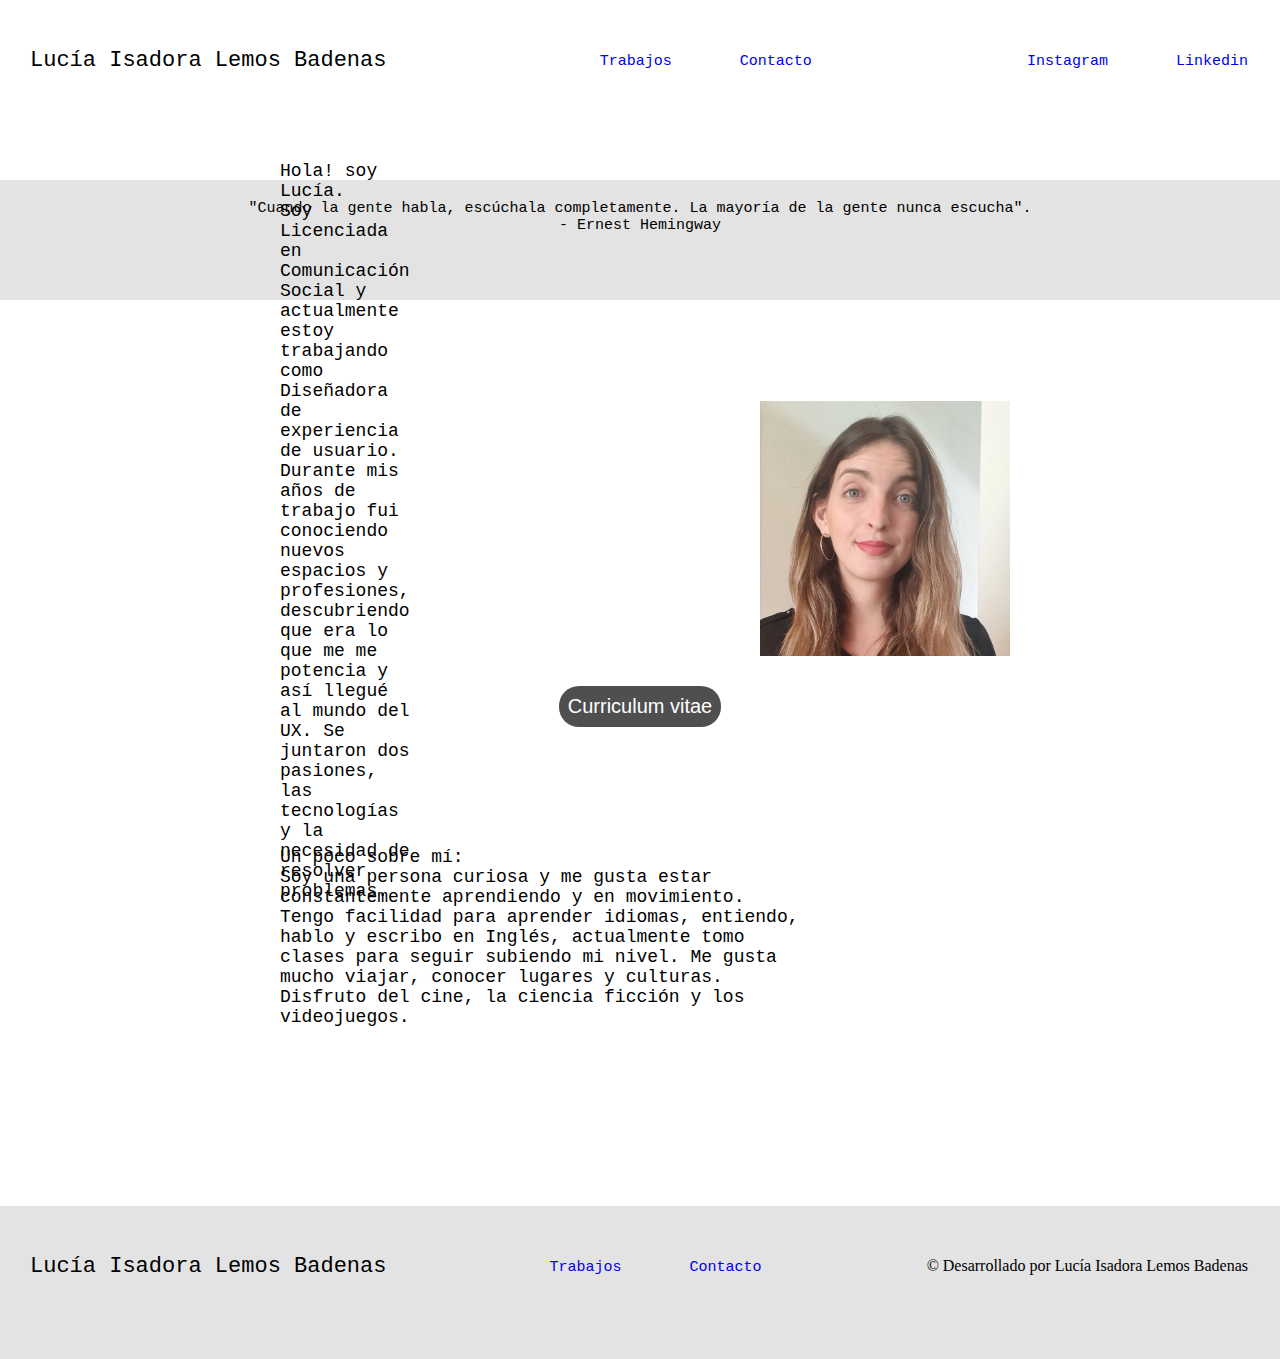
<file: contacto.html>
<!DOCTYPE html>
<html lang="en">
<head>
    <meta charset="UTF-8">
    <meta http-equiv="X-UA-Compatible" content="IE=edge">
    <meta name="viewport" content="width=device-width, initial-scale=1.0">
    <title>Document</title>
    <link rel="stylesheet" href="./css/estilos.css">
</head>
<body>
    <div class="container">
        <header class="headerPadre">

            <div id="header">
                    <div>
                    <h3 class="navL"> Lucía Isadora Lemos Badenas</h3>
                    </div>
                    <div class="botonera">
                    <ul class="navT">
                        <li><a href="./index.html">Trabajos</a></li>
                        <li><a href="./contacto.html">Contacto</a></li>
                    </ul>
                    </div>
                    <div>
                    <ul>
                        <li><a href="https://www.instagram.com/luciaisadora.lemos/" target="_blank">Instagram</a></li>
                        <li><a href="https://www.linkedin.com/in/luciaisadoralemos/" target="_blank">Linkedin</a></li>
                    </ul>
                    </div>
            </div>
                <div class="headerHijo">

                    <p>"Cuando la gente habla, escúchala completamente. La mayoría de la gente nunca  escucha".
                        <br>
                        - Ernest Hemingway
                    </p>

                </div>
           
        </header>

       
        <section class="trabajosPadre1">

            <div class="presentacion1">
                <p class="soy"> Hola! soy Lucía. 
                    <br>
                    Soy Licenciada en Comunicación Social y actualmente estoy trabajando como Diseñadora de experiencia de usuario. Durante mis años de trabajo fui conociendo nuevos espacios y profesiones, descubriendo que era lo que me me potencia y así llegué al mundo del UX. Se juntaron dos pasiones, las tecnologías y la necesidad de resolver problemas.</p>
            </div>
            <div class="yosoy">
                <img src="./imagenes/yosoy.jpg" alt="yosoy" width="250px">
            </div>

        </section>


        <section class="trabajosPadre2">
            <div class="presentacion2">    
                <div class="curriculum">
                    <a href="../archivos/CV CASTELLANO.pdf" class= "bottonGray" download="CurrículumvitaeLucíaIsadoraLemosBadenas" target= "_blank"> Curriculum vitae </a>
                </div>
                <br><br><br><br><br><br>
                <div>
                    <p class="sobreMi"> Un poco sobre mí:
                    <br>
                    Soy una persona curiosa y me gusta estar constantemente aprendiendo y en movimiento. Tengo facilidad para aprender idiomas, entiendo, hablo y escribo en Inglés, actualmente tomo clases para seguir subiendo mi nivel. 
                    Me gusta mucho viajar, conocer lugares y culturas. Disfruto del cine, la ciencia ficción y los videojuegos.</p>
                </div> 
            </div>

        </section>

        <footer class="footer">
            <div id="footer">
                <div>
                    <h3 class="navL"> Lucía Isadora Lemos Badenas</h3>
                </div>
                <div class="botonera">
                    <ul class="navT">
                        <li><a href="./index.html">Trabajos</a></li>
                        <li><a href="./contacto.html">Contacto</a></li>
                    </ul>
                </div>
                <div>
                    <ul>
                        <li>&copy; Desarrollado por Lucía Isadora Lemos Badenas</li>
                    </ul>
                </div>
            </div>
        </footer>

</html>
</file>
<file: css/estilos.css>
*{
    padding: 0;
    margin: 0;
    box-sizing: border-box;
}

@import url('https://fonts.googleapis.com/css2?family=Roboto:wght@300&family=Source+Code+Pro:wght@300&display=swap');
@import url('https://fonts.googleapis.com/css2?family=Abel&family=Roboto:wght@300&family=Source+Code+Pro:wght@300&display=swap');

/* font-family: 'Roboto', sans-serif;
font-family: 'Source Code Pro', monospace; */

/*font-family: 'Abel', sans-serif;
font-family: 'Roboto', sans-serif;
font-family: 'Source Code Pro', monospace; */



.container {
    display: grid; 
    grid-template-columns: 50% 50%; 
    grid-template-rows: 17vh 17vh 50vh 50vh 17vh; 
    gap: 0px 0px; 
    grid-template-areas: 
      "headerPadre headerPadre"
      "literaturaPadre literaturaPadre"
      "trabajosPadre1 trabajosPadre1"
      "trabajosPadre2 trabajosPadre2"
      "footer footer"; 
  }


  .headerPadre{
      grid-area: headerPadre;
      background-color: white;
      
      
  }

  .literaturaPadre{
      grid-area: literaturaPadre;
      background-color: #E3E3E3;
  }

  .trabajosPadre1{
      grid-area: trabajosPadre1;
  }

  .trabajosPadre2{
      grid-area: trabajosPadre2;
  
  }

  .footer{
      grid-area: footer;
      background-color: #E3E3E3;
  }


#header{
    min-height: 120px;
    display: flex;
    flex-direction: row;
    justify-content: space-between;
    align-items: center;
}


#header li{
    display: inline-block;
    padding: 0 10px;
    margin: 22px;
}

#header li a{
    text-decoration: none;
    font-family: 'Roboto', sans-serif;
    font-family: 'Source Code Pro', monospace;
    font-size: 15px;
}

#header h3{
    font-size: 22px;
    font-family: 'Abel', sans-serif;
    font-family: 'Roboto', sans-serif;
    font-family: 'Source Code Pro', monospace;
    font-weight:normal;
    margin: 30px;
}

.headerHijo p{
    font-size: 15px;
    font-family: 'Abel', sans-serif;
    font-family: 'Roboto', sans-serif;
    font-family: 'Source Code Pro', monospace;
    font-weight:normal;
    margin: 60px;
    padding: 20px;
    text-align: center;
}

.trabajosPadre1{
    min-height: 120px;
    display: flex;
    flex-direction: row;
    justify-content:space-evenly;
    align-items: center;
}
.trabajosPadre2{
    min-height: 120px;
    display: flex;
    flex-direction: row;
    justify-content:space-evenly;
    align-items: center;
}

#footer{
    min-height: 120px;
    display: flex;
    flex-direction: row;
    justify-content: space-between;
    align-items: center;
}

#footer li{
    display: inline-block;
    padding: 0 10px;
    margin: 22px;
}

#footer a{
    text-decoration: none;
    font-family: 'Roboto', sans-serif;
    font-family: 'Source Code Pro', monospace;
    font-size: 15px;
}

#footer h3{
    font-size: 22px;
    font-family: 'Abel', sans-serif;
    font-family: 'Roboto', sans-serif;
    font-family: 'Source Code Pro', monospace;
    font-weight:normal;
    margin: 30px;
}

/*HIJOS*/

.headerHijo{
    background-color: #E3E3E3;
    min-height: 120px;
    justify-content: center;
}










/*CONTACTO*/


.bottonGray{
    text-decoration: none;
    font-size: 20px;
    color: white;
    font-family: 'Trebuchet MS', 'Lucida Sans Unicode', 'Lucida Grande', 'Lucida Sans', Arial, sans-serif;
}

.curriculum{
    display: inline-block;
    flex-direction: column;
    text-decoration: none;
    padding: 9px;
    background-color: #4F4F4F;
    border-radius: 20px 20px 20px 20px;
}




.trabajosPadre1{
    font-size: 18px;
    font-family: 'Abel', sans-serif;
    font-family: 'Roboto', sans-serif;
    font-family: 'Source Code Pro', monospace;
    font-weight:normal;
    margin: 30px;
    padding: 50px;
    text-align: left;
}

.presentacion1{
    padding-left: 200px;
}

.yosoy{
    margin: 350px;
}

.trabajosPadre2{
    font-size: 18px;
    font-family: 'Abel', sans-serif;
    font-family: 'Roboto', sans-serif;
    font-family: 'Source Code Pro', monospace;
    font-weight:normal;
    margin: 30px;
    padding: 50px;
    text-align: left;
}

.presentacion2{
    min-height: 120px;
    display: flex;
    flex-direction: column;
    justify-content:space-evenly;
    align-items: center;
}

.presentacion2 p{
    margin-left: 200px;
    margin-right: 400px;
    margin-bottom: 250px;
}
</file>
